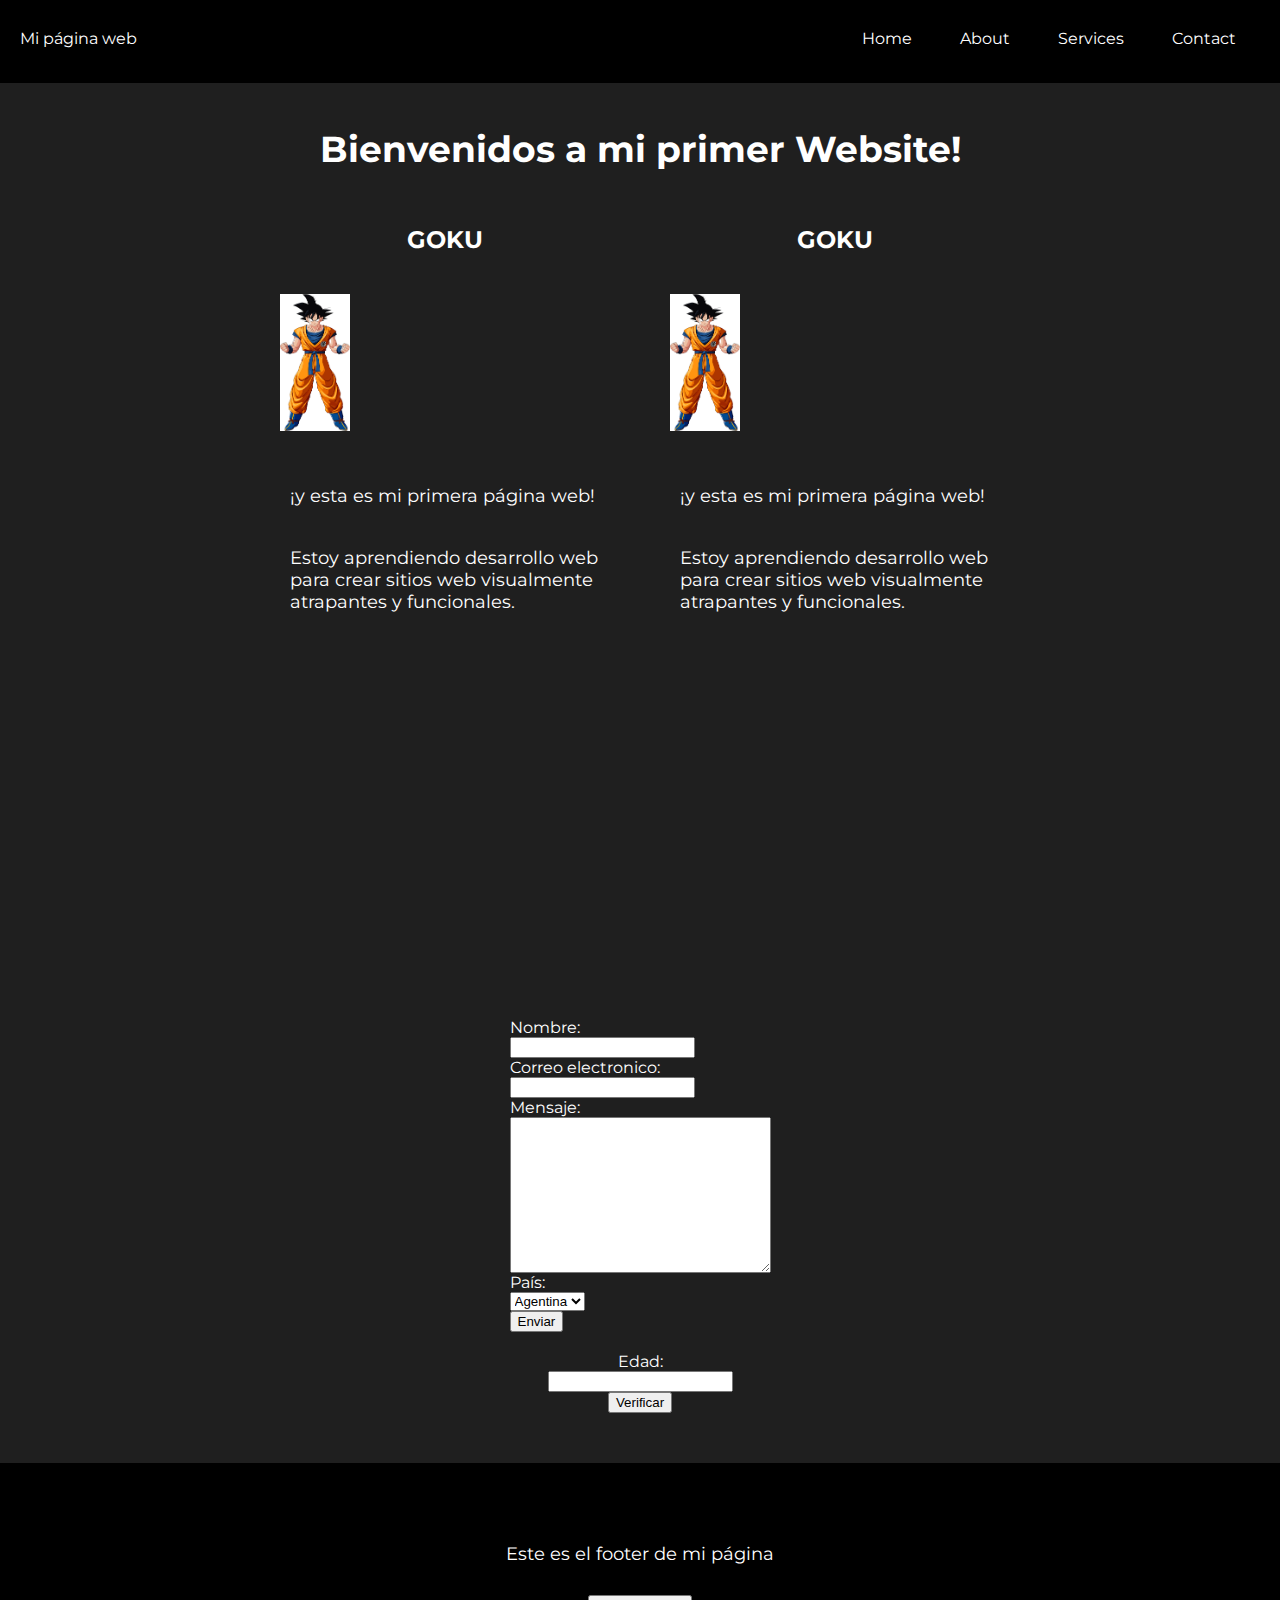
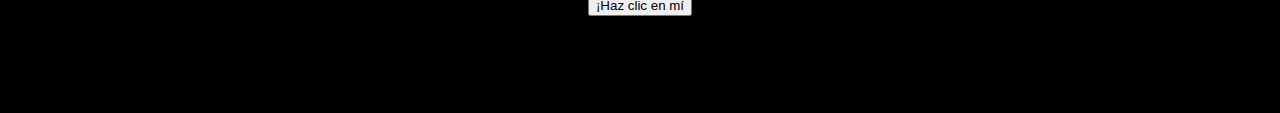
<file: index.html>
<!DOCTYPE html>
<html>
    <head>
        <meta charset="UTF-8"/>
        <meta name="viewport" content="width=device-width, initial-scale=1">
        <link rel="stylesheet" href="./css/styles.css">
        <link rel="preconnect" href="https://fonts.googleapis.com">
        <link rel="preconnect" href="https://fonts.gstatic.com" crossorigin>
        <link href="https://fonts.googleapis.com/css2?family=Montserrat:wght@600&display=swap" rel="stylesheet">
        <title>Primera pagina web</title>
    </head>
    <body>
        <header>
            <div class="container-nav">
                <nav class="navbar">
                  <a href="index.html" class="brand">Mi página web</a>
                  <ul class="nav-links">
                    <li><a href="pag/home.html">Home</a></li>
                    <li><a href="pag/about.html">About</a></li>
                    <li><a href="pag/services.html">Services</a></li>
                    <li><a href="pag/contact.html">Contact</a></li>
                  </ul>
                </nav>
                <button class="button-menu-toggle">Menu</button>
            </div>
        </header>
        <div class="container">
            <h1>Bienvenidos a mi primer Website!</h1>
            <div class="row">
                <div class="column">
                    <h2>GOKU</h2>
                    <img src="img/123.png" alt="goku">
                    <p>¡y esta es mi primera página web!</p>
                    <p>Estoy aprendiendo desarrollo web para crear sitios web visualmente atrapantes y funcionales.</p>
                </div>
                <div class="column">
                    <h2>GOKU</h2>
                    <img src="img/123.png" alt="goku">
                    <p>¡y esta es mi primera página web!</p>
                    <p>Estoy aprendiendo desarrollo web para crear sitios web visualmente atrapantes y funcionales.</p>
                </div>
            </div>
         </div>
         <iframe width="560" height="315" src="https://www.youtube.com/embed/6FC6KfRIfVw" title="YouTube video player" frameborder="0" allow="accelerometer; autoplay; clipboard-write; encrypted-media; gyroscope; picture-in-picture; web-share" allowfullscreen></iframe>
         <form id="myForm">
            <label for="nombre">Nombre:</label>
            <input type="text" id="nombre" name="nombre">

            <label for="email">Correo electronico:</label>
            <input type="text" id="email" name="email" required>

            <label for="mensaje">Mensaje:</label>
            <textarea name="mensaje" id="mensaje" cols="30" rows="10"></textarea>

            <label for="pais">País:</label>
            <select name="pais" id="pais">
                <option value="argentina">Agentina</option>
                <option value="chile">Chile</option>
                <option value="mexico">Mexico</option>
                <option value="peru">Peru</option>
            </select>

            <button type="submit">Enviar</button>
         </form>
        
        <label for="edad">Edad:</label>
        <input type="number" id="edad" name="edad">
        <button onclick="verificarEdad()">Verificar</button>
    
        <footer>
            <p>Este es el footer de mi página</p>
            <button onclick="showAlert()">¡Haz clic en mí</button>
        </footer>
        <script>
        function verificarEdad() {
            let edad = document.getElementById("edad").value;

            if (edad >= 18) {
                alert("Eres mayor de edad.");
            } else {
                alert("Eres menor de edad.");
            }
        }
        </script>

        <script src="./js/script.js"></script>
    </body>
</html>
</file>
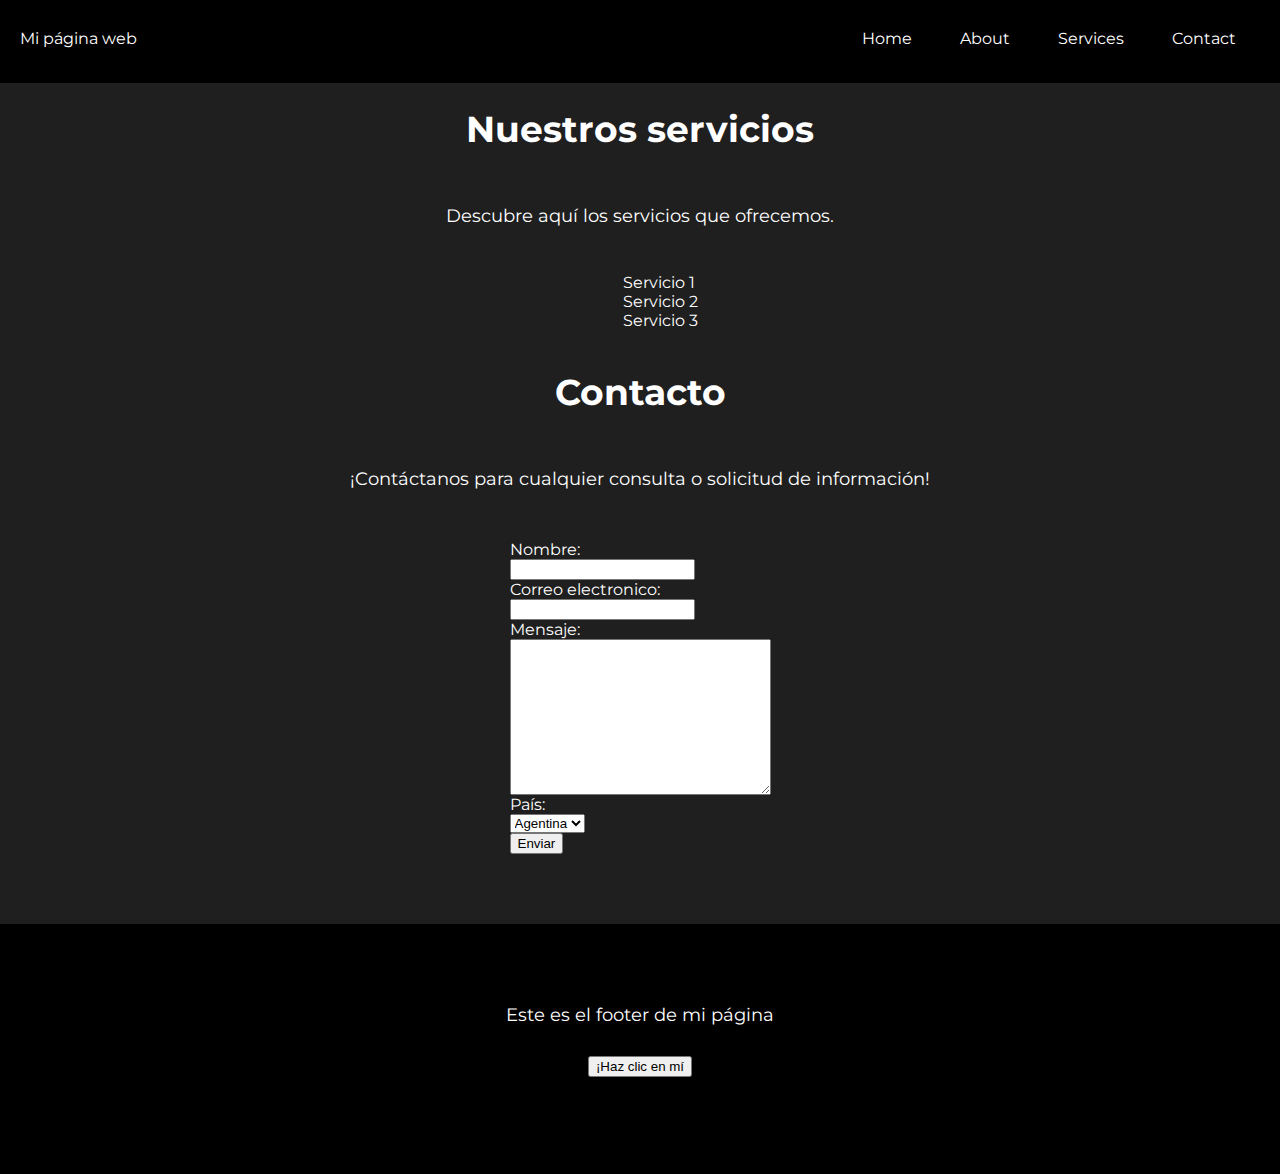
<file: pag/services.html>
<!DOCTYPE html>
<html>
<head>
    <meta charset="UTF-8">
    <meta http-equiv="X-UA-Compatible" content="IE=edge">
    <meta name="viewport" content="width=, initial-scale=1.0">
    <link rel="stylesheet" href="../css/styles.css">
    <link rel="preconnect" href="https://fonts.googleapis.com">
    <link rel="preconnect" href="https://fonts.gstatic.com" crossorigin>
    <link href="https://fonts.googleapis.com/css2?family=Montserrat:wght@600&display=swap" rel="stylesheet">
    <title>Document</title>
</head>
<body>
  <header>
    <div class="container-nav">
        <nav class="navbar">
          <a href="../index.html" class="brand">Mi página web</a>
          <ul class="nav-links">
            <li><a href="../pag/home.html">Home</a></li>
            <li><a href="../pag/about.html">About</a></li>
            <li><a href="../pag/services.html">Services</a></li>
            <li><a href="../pag/contact.html">Contact</a></li>
          </ul>
        </nav>
        <button class="button-menu-toggle">Menu</button>
    </div>
</header>
  <h1>Nuestros servicios</h1>
  <p>Descubre aquí los servicios que ofrecemos.</p>
<ul>
  <li>Servicio 1</li>
  <li>Servicio 2</li>
  <li>Servicio 3</li>
</ul>
<h1>Contacto</h1>
<p>¡Contáctanos para cualquier consulta o solicitud de información!</p>
<form>
  <label for="nombre">Nombre:</label>
  <input type="text" id="nombre" name="nombre">

  <label for="email">Correo electronico:</label>
  <input type="text" id="email" name="email" required>

  <label for="mensaje">Mensaje:</label>
  <textarea name="mensaje" id="mensaje" cols="30" rows="10"></textarea>

  <label for="pais">País:</label>
  <select name="pais" id="pais">
      <option value="argentina">Agentina</option>
      <option value="chile">Chile</option>
      <option value="mexico">Mexico</option>
      <option value="peru">Peru</option>
  </select>

  <button type="submit">Enviar</button>
</form>
<footer>
  <p>Este es el footer de mi página</p>
  <button onclick="showAlert()">¡Haz clic en mí</button>
</footer>
<script src="../js/script.js"></script>
</body>
</html>
</file>
<file: css/styles.css>
body {
    background-color: rgb(31, 31, 31);
    color: rgb(255, 255, 255);
    display: flex;
    flex-direction: column;
    align-items: center;
    font-family: 'Montserrat', sans-serif;
    padding: 0;
    margin: 0;
}

header {
    width: 100%;
    margin-top: -7px;
    width: 100%;
}

.container-nav {
    display: flex;
    padding: 20px;
    height: 50px;
    background-color: black;
  }
  
.navbar {
    display: flex;
    justify-content: space-between;
    width: 100%;
    align-items: center;
  }
  
.brand {
    display: flex;
    align-items: center;
  }
  
li>a {
    padding: 8px 24px;
  }
  
li {
    list-style-type: none;
  }

li:hover {
    color: rgb(255, 238, 0);
    transition: .5s;
    transform: scale(1.1);
}
  
a {
    color: white;
    text-decoration:none;
  }

a:hover {
    color: rgb(255, 238, 0);
    transition: .5s;
    transform: scale(1.1);
  }
  
.nav-links {
    display: flex;
    align-items: center;
  }
  
.button-menu-toggle {
    display: none;
  }

.container {
    max-width: 800px;
    margin: auto;
    padding: 20px;
  }

.row {
    display: flex;
    flex-wrap: wrap;
    margin: 10px;
}

.column {
    flex: 1;
    padding: 10px;
}  

h1 {
    font-size: 36px;
    text-align: center;
}

h1:hover {
    transition: .5s;
    transform: scale(1.1);
}

h2 {
    font-size: 24px;
    text-align: center;
}

p {
    font-size: 18px;
    padding: 10px;
    margin: 20px;
}

img {
    width: 70px;
    margin: 20px;
}

form {
    display: flex;
    flex-direction: column;
    align-items: flex-start;
    margin: 20px;
}

footer {
  width: 100%;
  height: 200px;
  background-color: rgb(0, 0, 0);
  display: flex;
  flex-direction: column;
  align-items: center;
  padding-top: 50px;
  margin-top: 50px;
}

@media (max-width: 768px) {
    .container-nav {
        display: flex;
        padding: 20px;
        height: 50px;
        background-color: black;
    }

    .column {
        flex: 100%;
    }
  
  
    .nav-links {
        display: none;
    }
  
  
    .button-menu-toggle {
        display: block;
        background-color: white;
        border:none;
        border-radius: 50px;
        padding: 0 24px;
        font-family: monospace;
        font-weight: bold;
        font-size: 20px;
    }
   
    .nav-links.nav-links-responsive {
        position: absolute;
        display: flex;
        background-color: rgba(20,20,20,0.95);
        width: 90%;
        height: 100%;
        top: 70px;
        right: 0;
        flex-direction: column;
        align-items: center;
        gap: 70px;
        font-size: 40px;
        align-items: center;
        justify-content: center;
        padding: 20px;
    }
  }

@media (max-width: 600px) {
    .column {
        flex: 100%;
    }
  }
</file>
